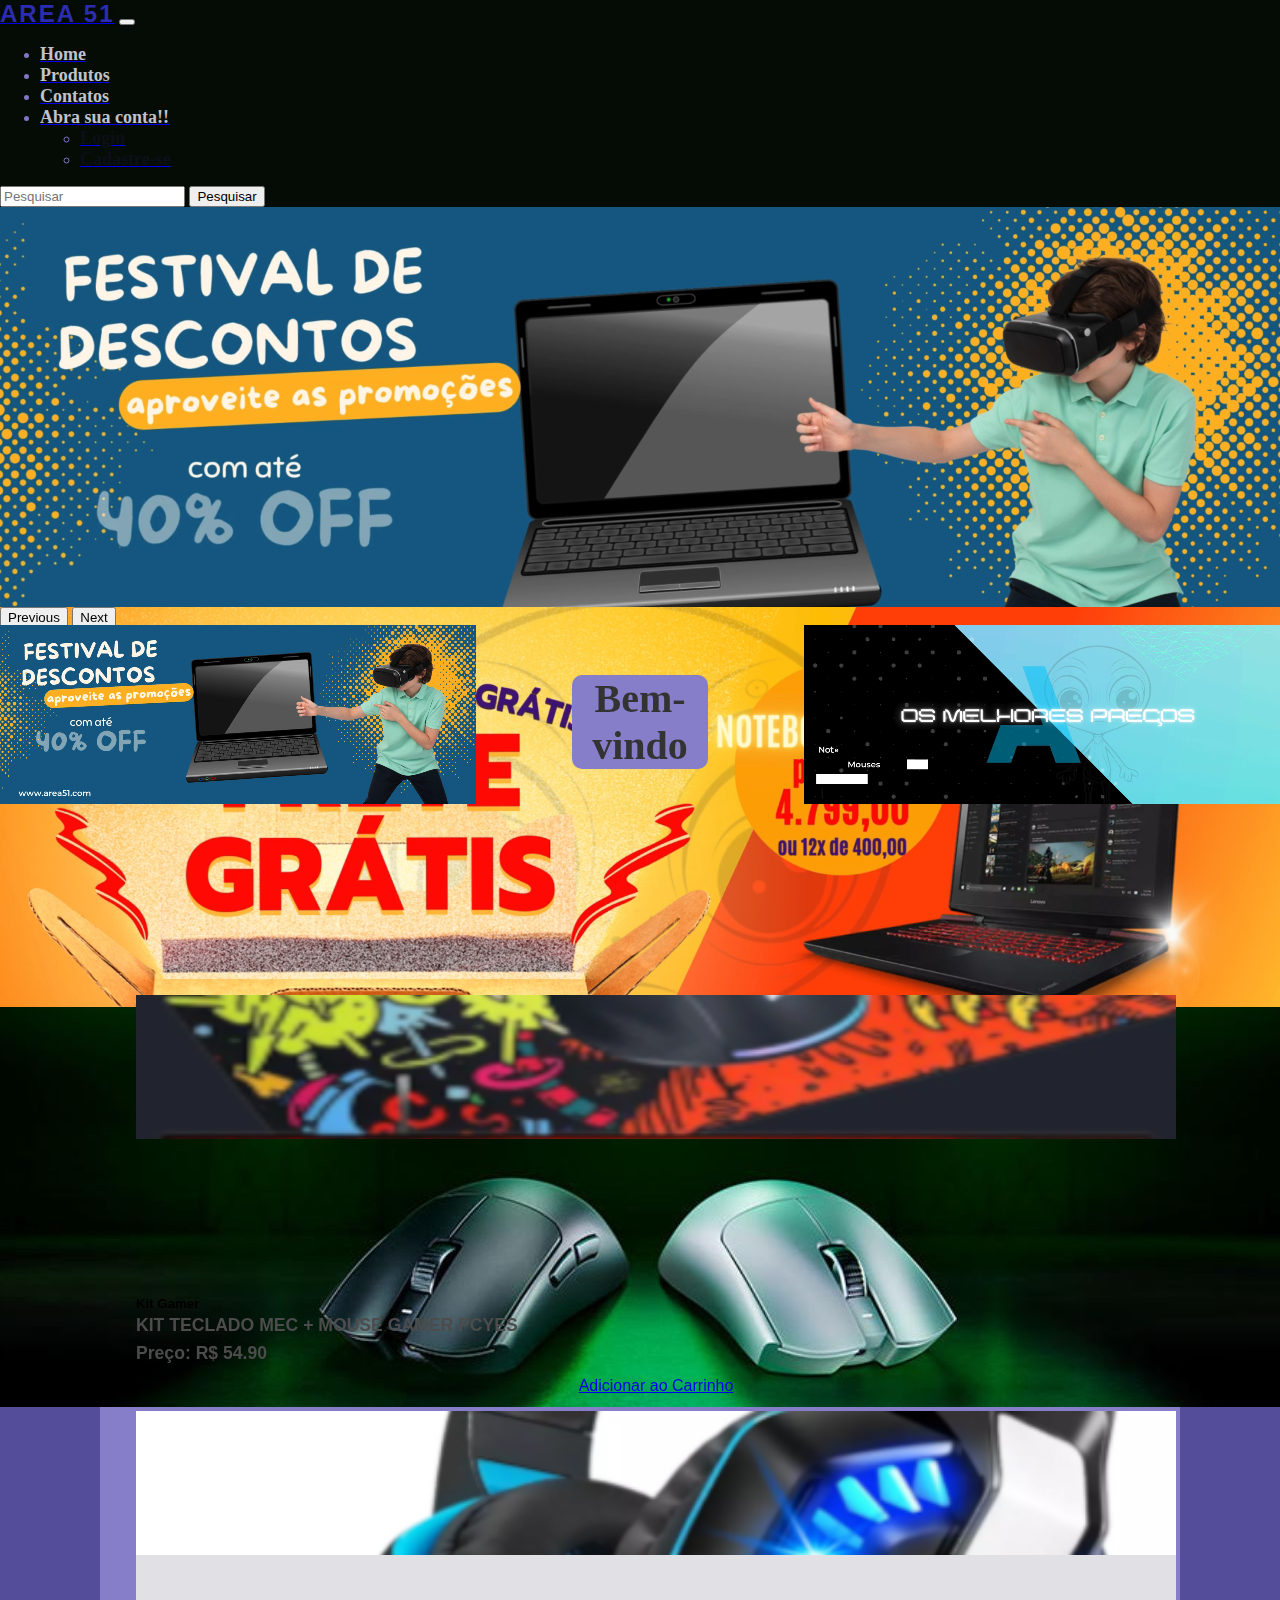
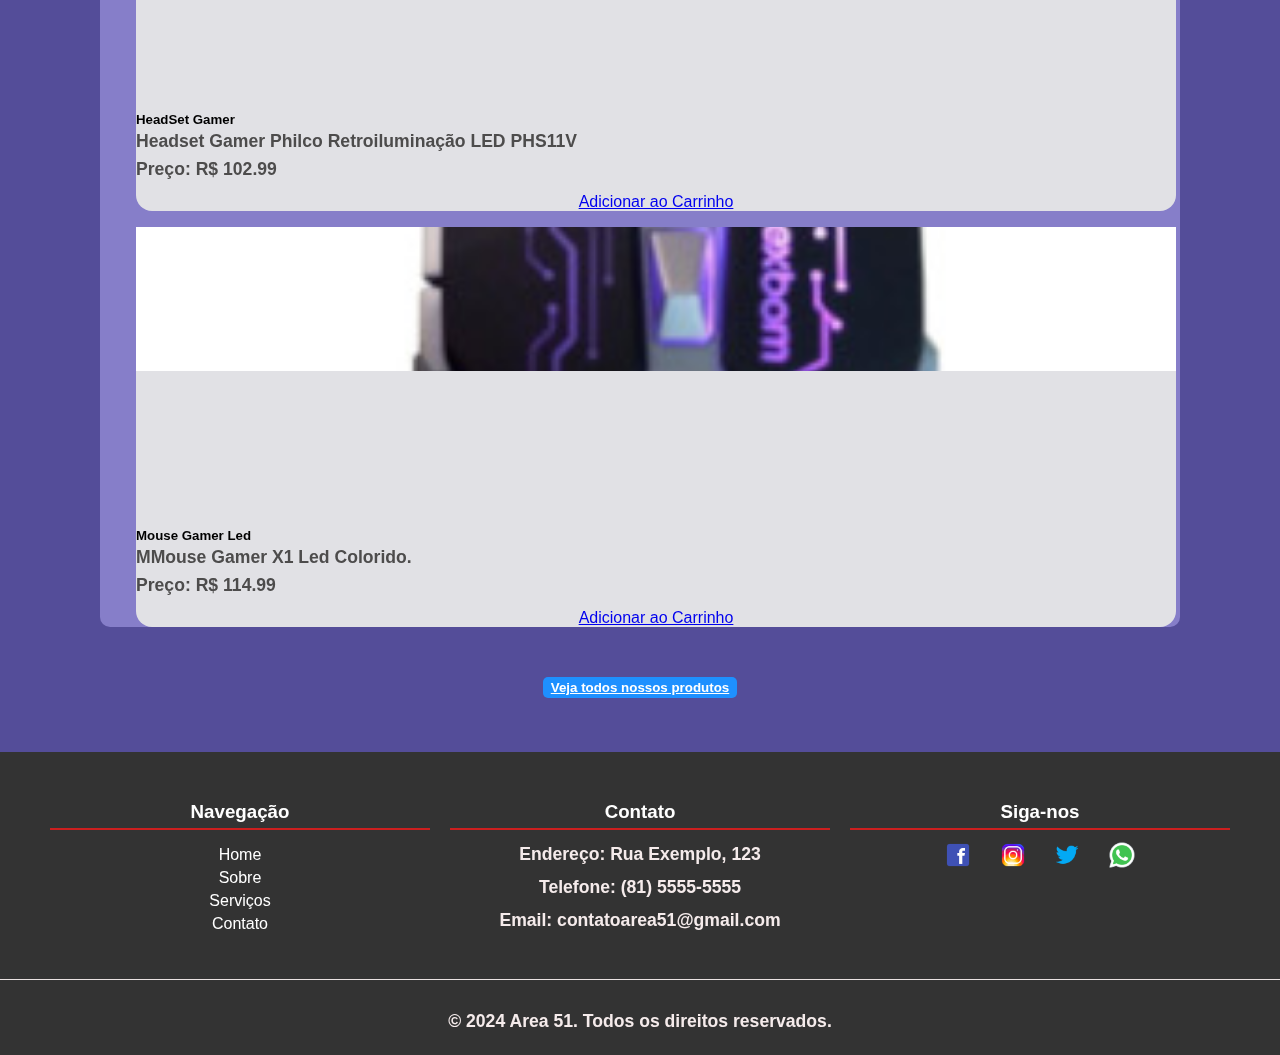
<file: index.html>
<!DOCTYPE html>
<html lang="pt-br">

<head>
  <meta charset="UTF-8">
  <meta name="viewport" content="width=device-width, initial-scale=1.0">
  <link rel="stylesheet" href="https://cdn.jsdelivr.net/npm/bootstrap@4.6.2/dist/css/bootstrap.min.css"
    integrity="sha384-xOolHFLEh07PJGoPkLv1IbcEPTNtaed2xpHsD9ESMhqIYd0nLMwNLD69Npy4HI+N" crossorigin="anonymous">
  <link rel="stylesheet" href="./cssorg/paginicial.css">
  <link rel="icon" href="./img/favET.jpeg" type="image/png">
  <title>Area 51</title>
</head>

<body>
  <div class="mae">
    <section class="secao1-nav">
      <nav class="navbar navbar-expand-lg navbar-light bg-dark custom-bg">
        <div class="container-fluid">
          <a class="navbar-brand" href="index.html"><span class="brand-text">Area 51</span></a>
          <button class="navbar-toggler" type="button" data-toggle="collapse" data-target="#navbarNavDropdown"
            aria-controls="navbarNavDropdown" aria-expanded="false" aria-label="Toggle navigation">
            <span class="navbar-toggler-icon"></span>
          </button>
          <div class="collapse navbar-collapse" id="navbarNavDropdown">
            <ul class="navbar-nav">
              <li class="nav-item">
                <a class="nav-link active" aria-current="page" href="index.html"><span
                    class="brand-text_a">Home</span></a>
              </li>
              <li class="nav-item">
                <a class="nav-link" href="produtos.html"><span class="brand-text_a">Produtos</span></a>
              </li>
              <li class="nav-item">
                <a class="nav-link" href="contato.html"><span class="brand-text_a">Contatos</span></a>
              </li>
              <li class="nav-item dropdown">
                <a class="nav-link dropdown-toggle" href="#" id="navbarDropdown" role="button" data-toggle="dropdown"
                  aria-expanded="false">
                  <span class="brand-text_a">Abra sua conta!!</span>
                </a>
                <ul class="dropdown-menu" aria-labelledby="navbarDropdown">
                  <li><a class="dropdown-item" href="login.html"><span class="brand-text_aa">Login</span></a></li>
                  <li><a class="dropdown-item" href="formulario.html"><span class="brand-text_aa">Cadastre-se</span></a>
                  </li>
                </ul>
              </li>
            </ul>
            <form class="form-inline my-2 my-lg-0">
              <input class="form-control mr-sm-2" type="search" placeholder="Pesquisar" aria-label="Pesquisar">
              <button class="btn btn-outline-success my-2 my-sm-0" type="submit">Pesquisar</button>
            </form>
          </div>
        </div>
      </nav>
    </section>
    <section class="secao2-carrosel">
      <div id="carouselExampleControls" class="carousel slide custom-carousel" data-ride="carousel">
        <div class="carousel-inner">
          <div class="carousel-item active">
            <video class="d-block w-100" autoplay muted loop>
              <source src="./img/40off.mp4" type="video/mp4">
              Seu navegador não suporta a tag de vídeo.
            </video>
          </div>
          <div class="carousel-item">
            <video class="d-block w-100" autoplay muted loop>
              <source src="./img/videofrete.mp4" type="video/mp4">
              Seu navegador não suporta a tag de vídeo.
            </video>
          </div>
          <div class="carousel-item">
            <img src="./img/mouse-razer-viper-v3-pro-anuncio.JPEG" class="d-block w-100" alt="...">
          </div>
        </div>
        <button class="carousel-control-prev" type="button" data-target="#carouselExampleControls" data-slide="prev">
          <span class="carousel-control-prev-icon" aria-hidden="true"></span>
          <span class="sr-only">Previous</span>
        </button>
        <button class="carousel-control-next" type="button" data-target="#carouselExampleControls" data-slide="next">
          <span class="carousel-control-next-icon" aria-hidden="true"></span>
          <span class="sr-only">Next</span>
        </button>
      </div>
    </section>
    <br>
    <div class="mae-do-meio">
      <section class="secaocard">
        <div class="container-fluid banner-container">
          <video class="banner-video"  autoplay muted loop>
            <source src="./img/WhatsApp Video 2024-06-10 at 19.14.48.mp4" type="video/mp4" >
            Seu navegador não suporta a tag de vídeo.
          </video>
        </div>
      </section>
      <section class="secao3-texto">
        <main>
          <div class="container">
            <h1>Bem-vindo</h1>
          </div>
        </main>
      </section>
      <section>
        <div class="container-fluid banner-container">
          <video class="banner-video"  autoplay muted loop>
            <source src="./img/melhores-preços.mp4" type="video/mp4" >
            Seu navegador não suporta a tag de vídeo.
          </video>
        </div>
      </section>
    </div>
  </div>
  <div class="container">
    <div class="row">
      <div class="col-md-4">
        <div class="card">
          <img src="./img/kit.PNG" class="card-img-top product-image" alt="Mouse Gamer XYZ">
          <div class="card-body">
            <h5 class="card-title">Kit Gamer</h5>
            <p class="card-text">KIT TECLADO MEC + MOUSE GAMER PCYES</p>
            <p class="card-text">Preço: R$ <span class="product-price">54.90</span></p>
            <a href="#" class="btn btn-primary add-to-cart">Adicionar ao Carrinho</a>
          </div>
        </div>
      </div>

      <div class="col-md-4">
        <div class="card">
          <img src="./img/phoneneon.PNG" class="card-img-top" alt="Headset Gamer Philco">
          <div class="card-body">
            <h5 class="card-title">HeadSet Gamer</h5>
            <p class="card-text">Headset Gamer Philco Retroiluminação LED PHS11V</p>
            <p class="card-text">Preço: R$ <span class="product-price">102.99</span></p>
            <a href="#" class="btn btn-primary add-to-cart">Adicionar ao Carrinho</a>
          </div>
        </div>
      </div>

      <div class="col-md-4">
        <div class="card">
          <img src="./img/MouseExbom.JPEG" class="card-img-top" alt="Mouse Gamer 6 Botoes">
          <div class="card-body">
            <h5 class="card-title">Mouse Gamer Led</h5>
            <p class="card-text">MMouse Gamer X1 Led Colorido.</p>
            <p class="card-text">Preço: R$ <span class="product-price">114.99</span></p>
            <a href="#" class="btn btn-primary add-to-cart">Adicionar ao Carrinho</a>
          </div>
        </div>
      </div>
    </div>
  </div>
  <div class="button-container">
    <button class="produtos__botao"><a href="produtos.html" class="btnprod">Veja todos nossos produtos</a></button>
  </div>
  <br><br><br>
  <footer class="footer">
    <div class="footer-container">
      <div class="footer-nav">
        <h3>Navegação</h3>
        <ul>
          <li><a href="index.html">Home</a></li>
          <li><a href="#">Sobre</a></li>
          <li><a href="produtos.html">Serviços</a></li>
          <li><a href="contatos.html">Contato</a></li>
        </ul>
      </div>
      <div class="footer-contact">
        <h3>Contato</h3>
        <p class="cor">Endereço: Rua Exemplo, 123</p>
        <p class="cor">Telefone: (81) 5555-5555</p>
        <p class="cor">Email: contatoarea51@gmail.com</p>
      </div>
      <div class="footer-social">
        <h3>Siga-nos</h3>
        <a href="https://www.facebook.com" target="_blank"><img src="./img/icons8-facebook-48.png" alt="Facebook"></a>
        <a href="https://www.instagram.com" target="_blank"><img src="./img/Instagram.PNG" alt="Instagram"></a>
        <a href="https://www.twitter.com" target="_blank"><img src="./img/Twitter.PNG" alt="Twitter"></a>
        <a href="https://web.whatsapp.com/" target="_blank"><img src="./img/icons8-whatsapp-48.png" alt="WhatsApp"></a>
      </div>
    </div>
    <div class="footer-bottom">
      <p class="cor">&copy; 2024 Area 51. Todos os direitos reservados.</p>
    </div>
  </footer>
  </div>
  <script src="https://cdn.jsdelivr.net/npm/jquery@3.5.1/dist/jquery.slim.min.js"
    integrity="sha384-DfXdz2htPH0lsSSs5nCTpuj/zy4C+OGpamoFVy38MVBnE+IbbVYUew+OrCXaRkfj"
    crossorigin="anonymous"></script>
  <script src="https://cdn.jsdelivr.net/npm/bootstrap@4.6.2/dist/js/bootstrap.bundle.min.js"
    integrity="sha384-Fy6S3B9q64WdZWQUiU+q4/2Lc9npb8tCaSX9FK7E8HnRr0Jz8D6OP9dO5Vg3Q9ct"
    crossorigin="anonymous"></script>
</body>

</html>
</file>
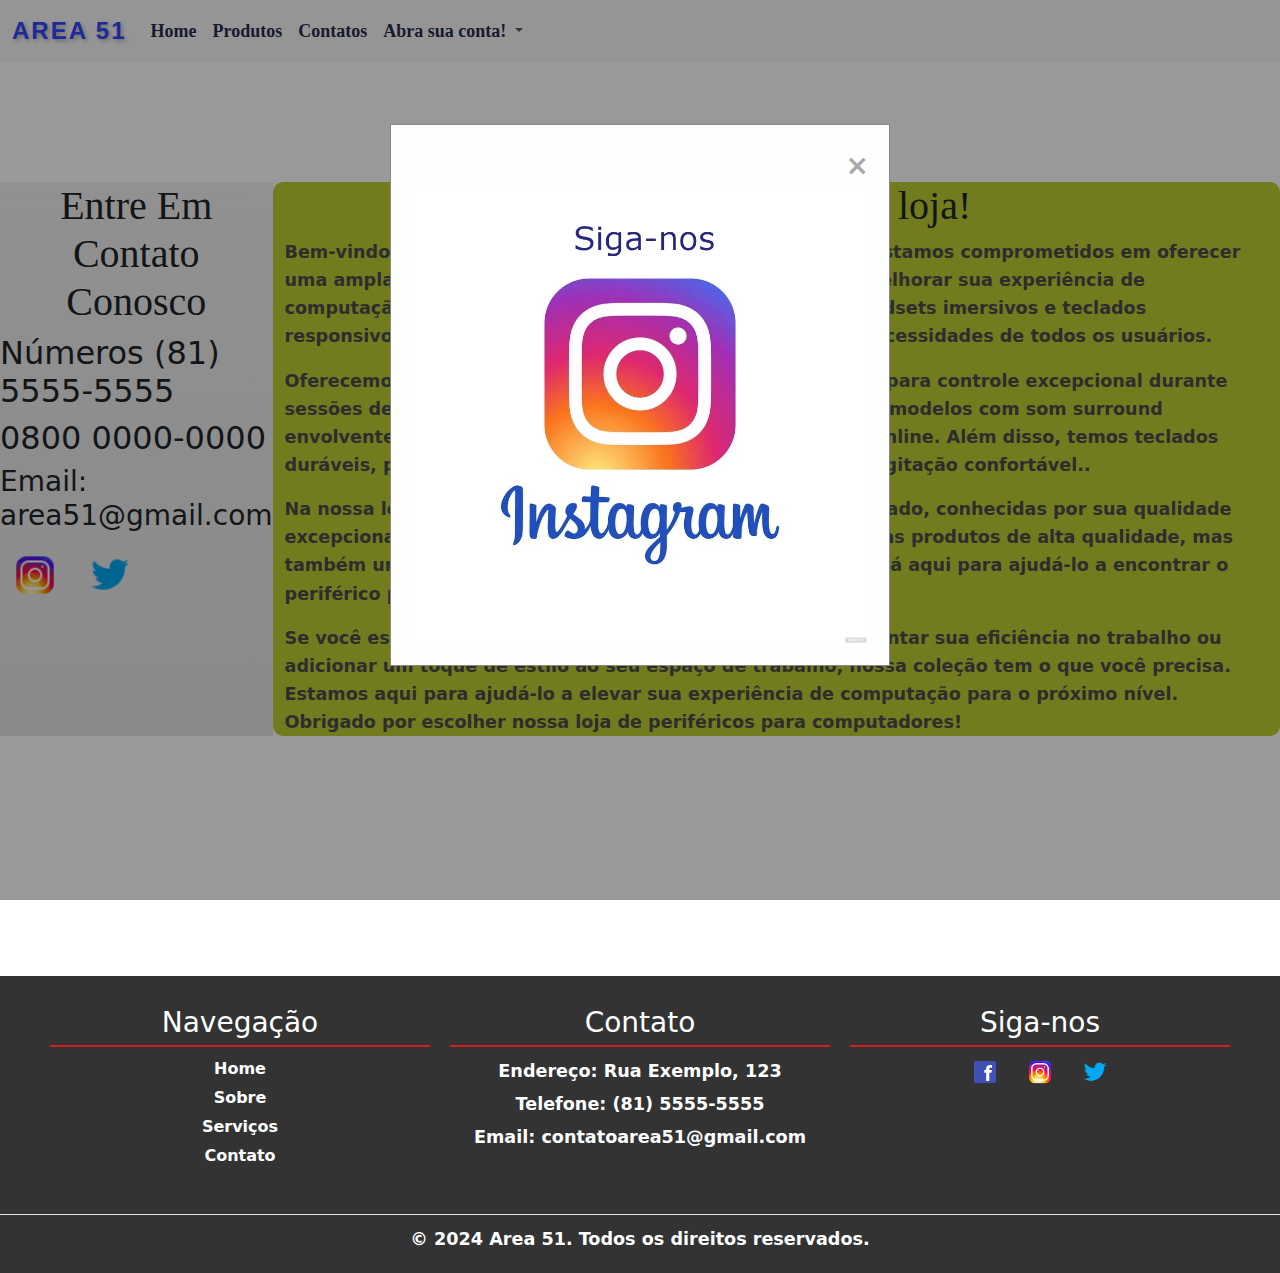
<file: contato.html>
<!DOCTYPE html>
<html lang="pt-br">

<head>
  <meta charset="UTF-8">
  <meta name="viewport" content="width=device-width, initial-scale=1.0">
  <link rel="stylesheet" href="./cssorg/contato.css">
  <link rel="icon" href="./img/icons8-extra-terrestre-papercut-32.ico.png" type="image/png">
  <link href="https://cdn.jsdelivr.net/npm/bootstrap@5.3.3/dist/css/bootstrap.min.css" rel="stylesheet"
    integrity="sha384-QWTKZyjpPEjISv5WaRU9OFeRpok6YctnYmDr5pNlyT2bRjXh0JMhjY6hW+ALEwIH" crossorigin="anonymous">
  <link rel="shortcut icon" href="./img/html5.ico" type="image/x-icon">
  <title>Área 51</title>
</head>

<body>
  <nav class="navbar navbar-expand-lg bg-body-tertiary">
    <div class="container-fluid">
      <a class="navbar-brand" href="index.html"><span class="brand-text">Area 51</span></a>
      <button class="navbar-toggler" type="button" data-bs-toggle="collapse" data-bs-target="#navbarNavDropdown"
        aria-controls="navbarNavDropdown" aria-expanded="false" aria-label="Toggle navigation">
        <span class="navbar-toggler-icon"></span>
      </button>
      <div class="collapse navbar-collapse" id="navbarNavDropdown">
        <ul class="navbar-nav">
          <li class="nav-item">
            <a class="nav-link active" aria-current="page" href="index.html"><span class="brand-text_a">Home</span></a>
          </li>
          <li class="nav-item">
            <a class="nav-link" href="produtos.html"><span class="brand-text_a">Produtos</span></a>
          </li>
          <li class="nav-item">
            <a class="nav-link" href="contatos.html"><span class="brand-text_a">Contatos</span></a>
          </li>
          <li class="nav-item dropdown">
            <a class="nav-link dropdown-toggle" href="#" role="button" data-bs-toggle="dropdown" aria-expanded="false">
              <span class="brand-text_a">Abra sua conta!</span>
            </a>
            <ul class="dropdown-menu">
              <li><a class="dropdown-item" href="login.html"><span class="brand-text_a">Login</span></a></li>
              <li><a class="dropdown-item" href="formulario.html"><span class="brand-text_a">Cadastre-se</span></a></li>
              <li><a class="dropdown-item" href="formulario.html"></a></li>
            </ul>
          </li>
        </ul>
      </div>
    </div>
  </nav>
  <div id="popup" class="popup">
    <div class="popup-content">
      <span class="close">&times;</span>
      <img id="popup-image" src="./img/popinsta.PNG" alt="Siga-nos Instagram" style="width:100%;cursor:pointer;">
    </div>
  </div>
  <br><br><br><br><br>
  <nav class=" container-mae">
      <!-- Conteúdo principal da página -->
      <section class="secao1">
        <div class="col-12">
          <h1>Entre Em Contato Conosco</h1>
        </div>
        <div class="col-12">
          <h2>Números (81) 5555-5555</h2>
        </div>
        <div class="col-12">
          <h2>0800 0000-0000</h2>
        </div>
        <div class="col-12">
          <h3>Email: area51@gmail.com</h3>
        </div>
        <div class="col-12 icones-sociais">
          <a href="https://www.instagram.com" class="icone-instagram"><img src="./img/Instagram.PNG"
              alt="Instagram"></a>
          <a href="https://www.twitter.com" class="icone-twitter"><img src="./img/Twitter.PNG" alt="Twitter"></a>
        </div>
      </section>
      <section class="secao3-texto">
        <div class="container">
          <h1>Bem-vindo à nossa loja!</h1>
          <p>Bem-vindo à nossa loja de periféricos para computadores! Estamos comprometidos em oferecer
            uma ampla
            variedade de produtos de alta qualidade para melhorar sua experiência de computação. Nossa
            seleção inclui
            mouses ergonômicos, headsets imersivos e teclados responsivos, cuidadosamente escolhidos para
            atender às
            necessidades de todos os usuários.</p>
          <p>Oferecemos produtos de precisão, como mouses projetados para controle excepcional durante
            sessões de
            jogos
            intensas. Nossa coleção de headsets inclui modelos com som surround envolvente, perfeitos para
            comunicação
            clara em batalhas online. Além disso, temos teclados duráveis, projetados para resistir ao uso
            diário e
            oferecer digitação confortável..</p>
          <p>Na nossa loja, você encontrará as principais marcas do mercado, conhecidas por sua qualidade
            excepcional.
            Estamos comprometidos em fornecer não apenas produtos de alta qualidade, mas também um serviço
            excepcional
            ao cliente. Nossa equipe está aqui para ajudá-lo a encontrar o periférico perfeito para suas
            necessidades.
          </p>
          <p>Se você está procurando melhorar seu setup de jogos, aumentar sua eficiência no trabalho ou
            adicionar um
            toque de estilo ao seu espaço de trabalho, nossa coleção tem o que você precisa. Estamos aqui
            para
            ajudá-lo
            a elevar sua experiência de computação para o próximo nível. Obrigado por escolher nossa loja
            de
            periféricos
            para computadores!</p>
        </div>
      </section>
  </nav>
  <br><br><br><br><br><br><br><br><br><br>
  <footer class="footer">
    <div class="footer-container">
      <div class="footer-nav">
        <h3>Navegação</h3>
        <ul>
          <li><a href="index.html" class="footer__a">Home</a></li>
          <li><a href="contato.html" class="footer__a">Sobre</a></li>
          <li><a href="produtos.html" class="footer__a">Serviços</a></li>
          <li><a href="contato.html" class="footer__a">Contato</a></li>
        </ul>
      </div>
      <div class="footer-contact">
        <h3>Contato</h3>
        <p class="cor">Endereço: Rua Exemplo, 123</p>
        <p class="cor">Telefone: (81) 5555-5555</p>
        <p class="cor">Email: contatoarea51@gmail.com</p>
      </div>
      <div class="footer-social">
        <h3>Siga-nos</h3>
        <a href="https://www.facebook.com" target="_blank"><img src="./img/icons8-facebook-48.png" alt="Facebook"></a>
        <a href="https://www.instagram.com" target="_blank"><img src="./img/Instagram.PNG" alt="Instagram"></a>
        <a href="https://www.twitter.com" target="_blank"><img src="./img/Twitter.PNG" alt="Twitter"></a>
      </div>
    </div>
    <div class="footer-bottom">
      <p class="cor">&copy; 2024 Area 51. Todos os direitos reservados.</p>
    </div>
  </footer>
  <script src="https://cdn.jsdelivr.net/npm/bootstrap@5.3.3/dist/js/bootstrap.bundle.min.js"
    integrity="sha384-YvpcrYf0tY3lHB60NNkmXc5s9fDVZLESaAA55NDzOxhy9GkcIdslK1eN7N6jIeHz"
    crossorigin="anonymous"></script>
  <script src="https://code.jquery.com/jquery-3.5.1.slim.min.js"></script>
  <script src="https://cdn.jsdelivr.net/npm/@popperjs/core@2.9.3/dist/umd/popper.min.js"></script>
  <script src="https://stackpath.bootstrapcdn.com/bootstrap/4.5.2/js/bootstrap.min.js"></script>
  <script src="https://code.jquery.com/jquery-3.5.1.min.js"></script>
  <script src="./javascript/pop.js"></script>
</body>

</html>
</file>
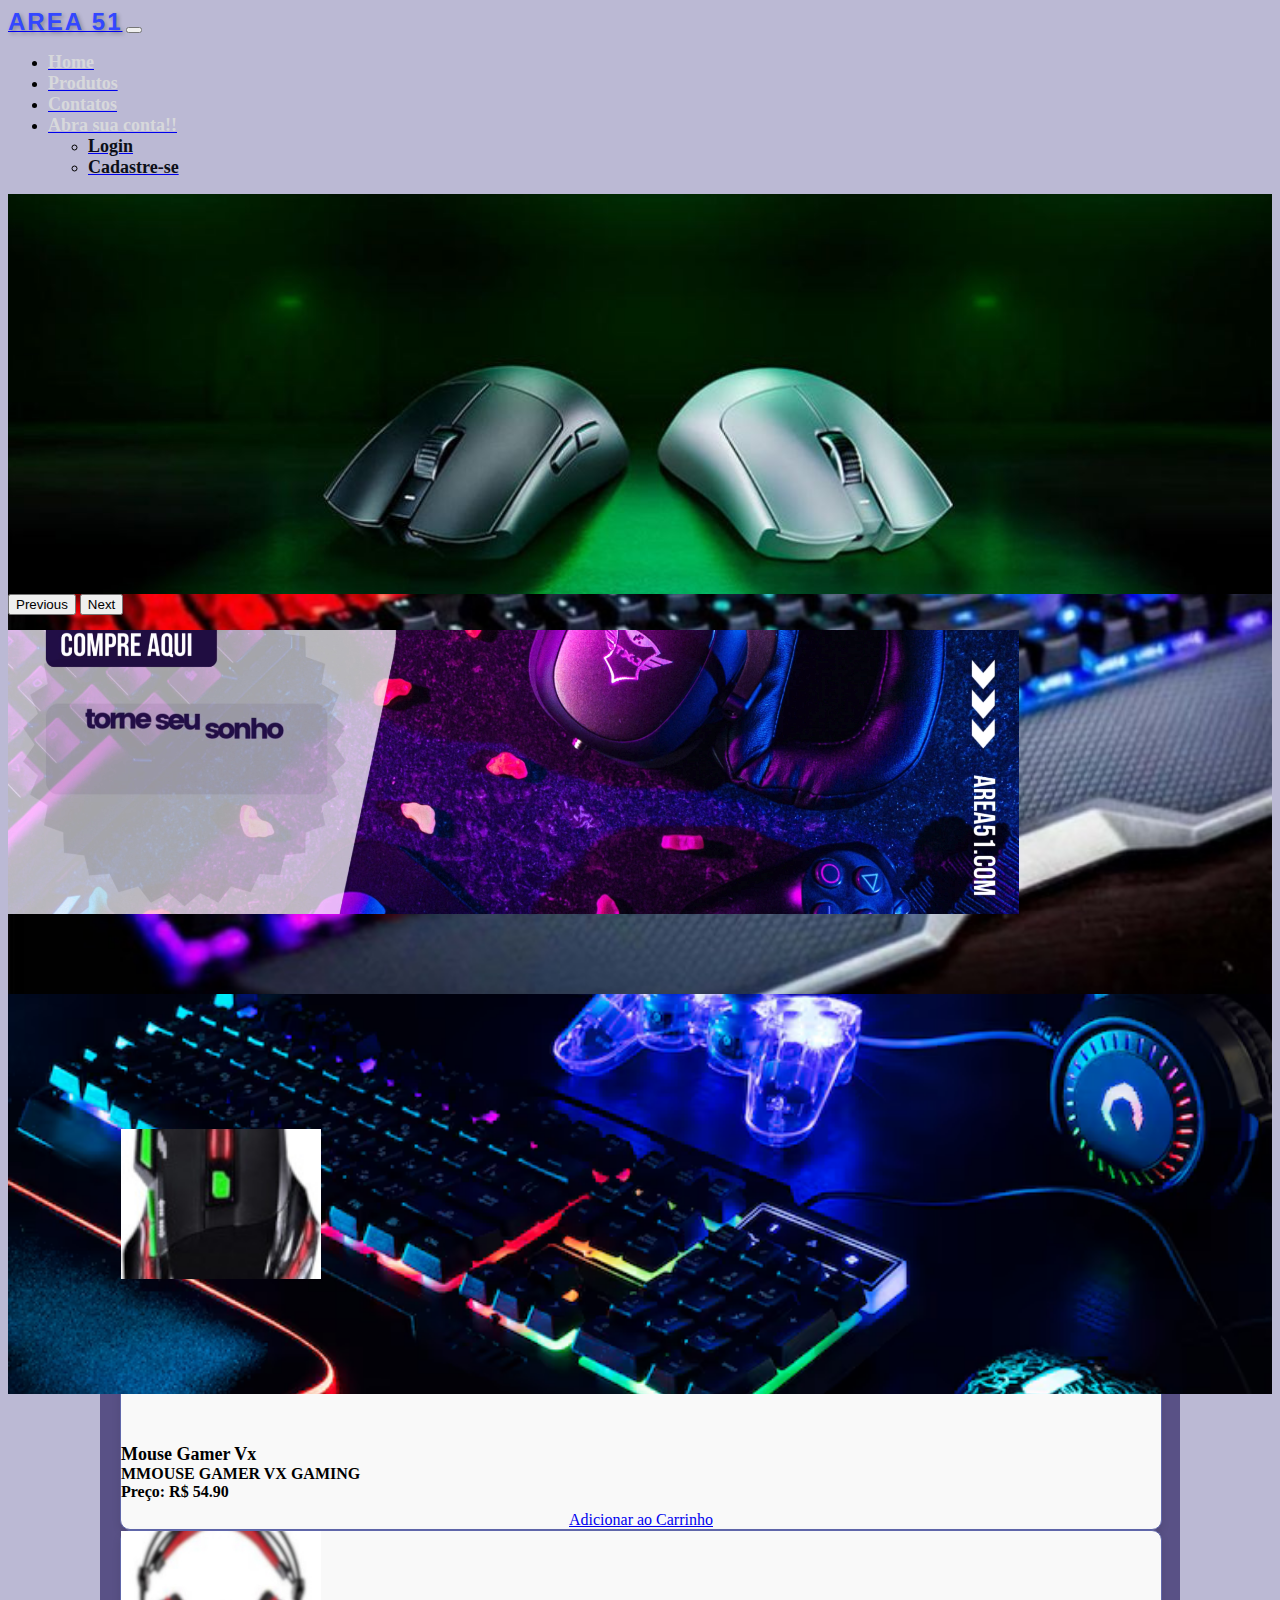
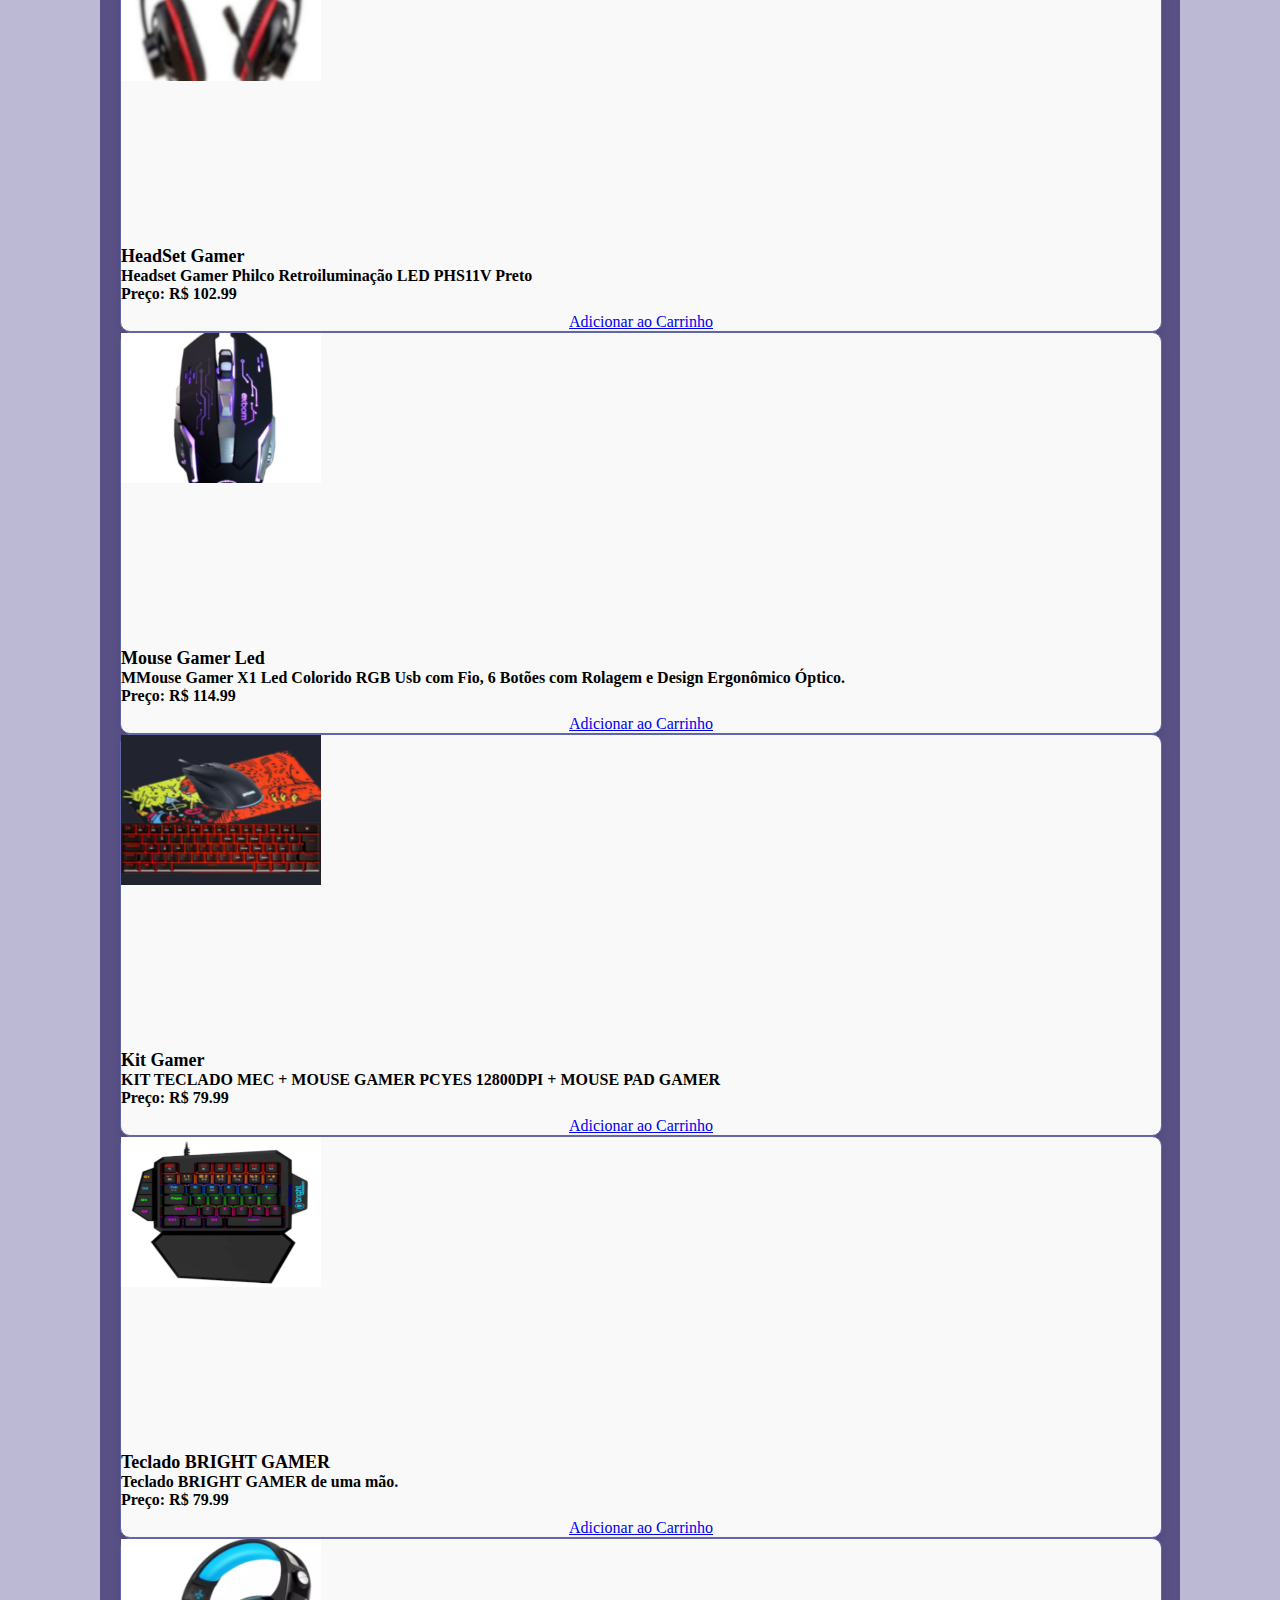
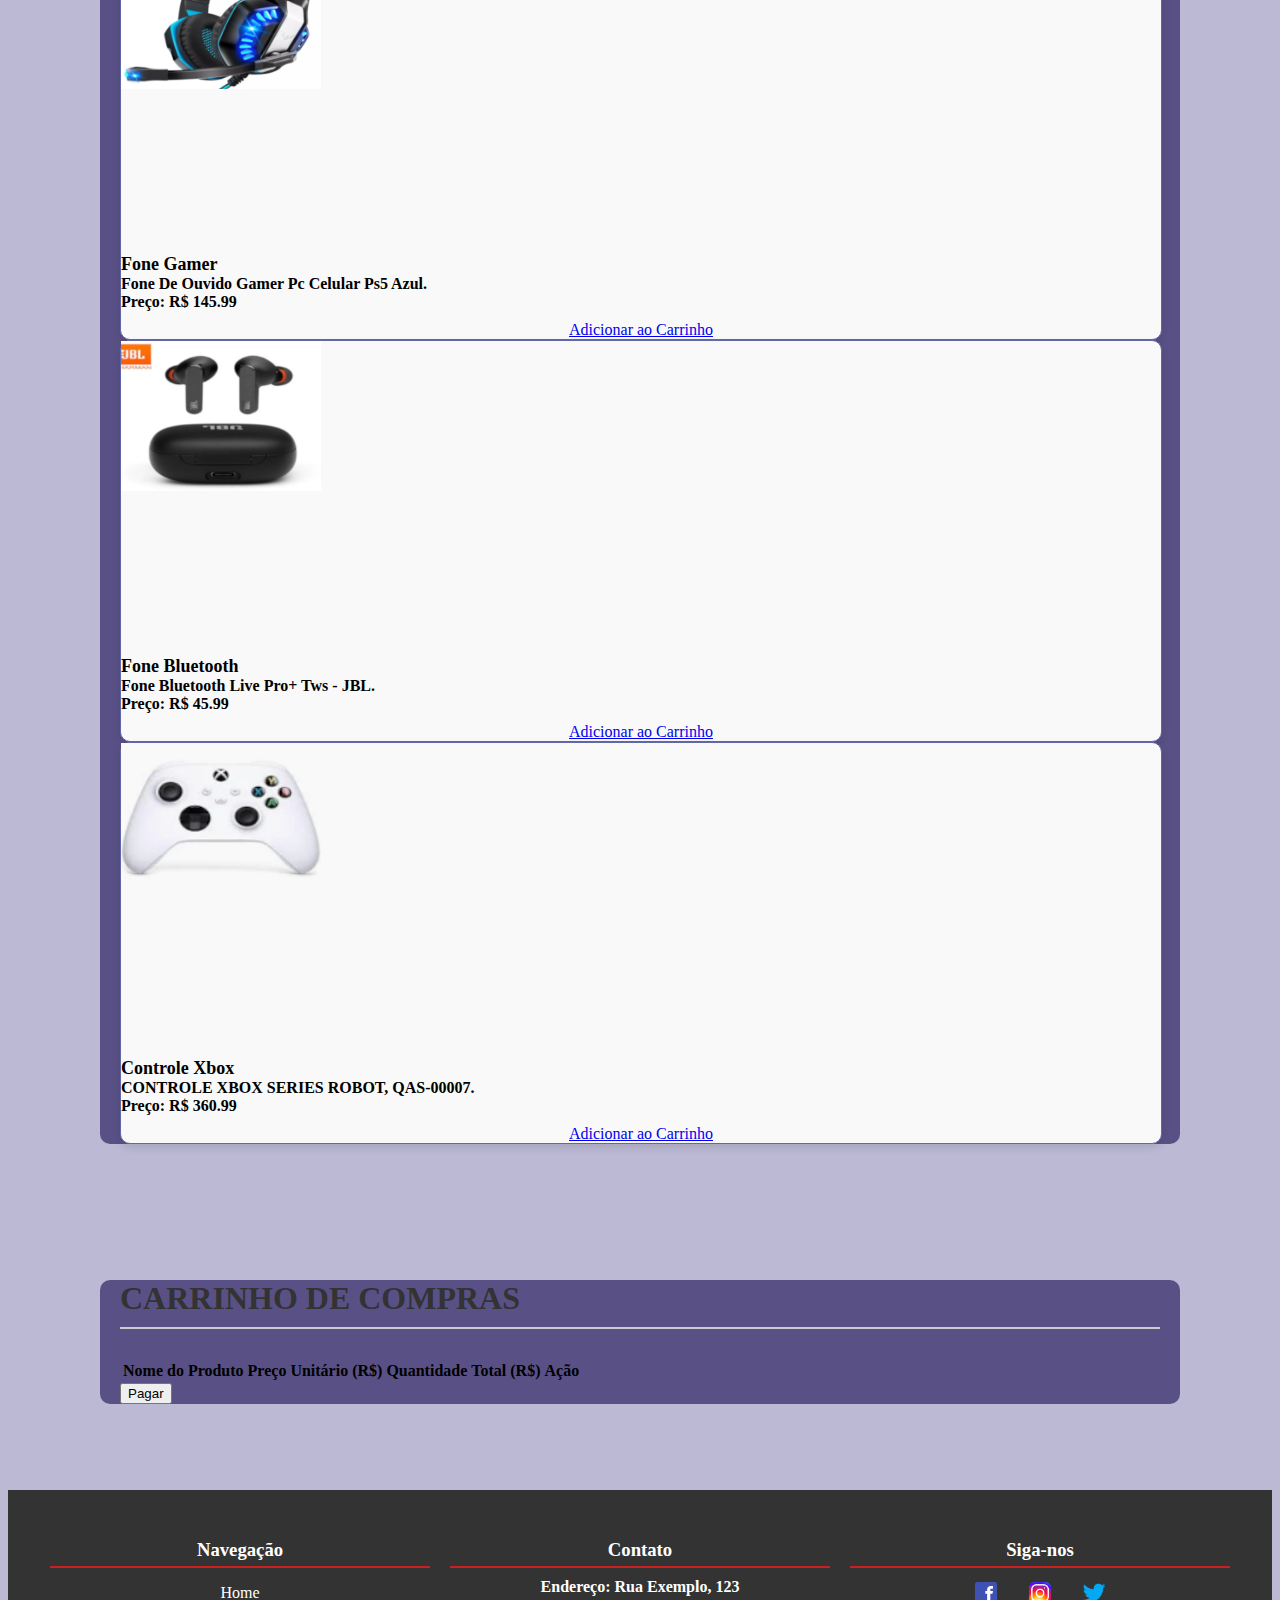
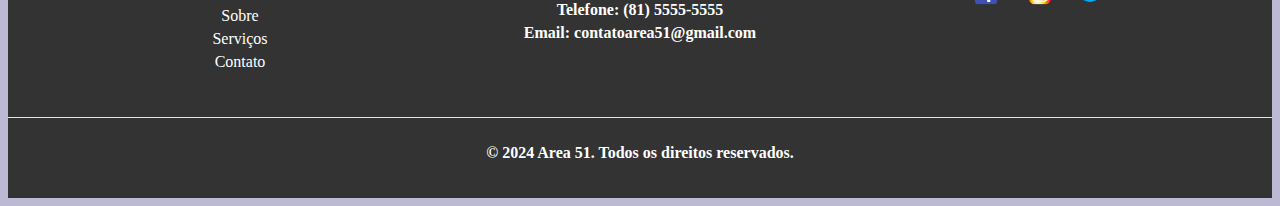
<file: produtos.html>
<!doctype html>
<html lang="pt-br">

<head>
    <meta charset="utf-8">
    <meta name="viewport" content="width=device-width, initial-scale=1">
    <title>Area 51</title>
    <link rel="stylesheet" href="https://cdn.jsdelivr.net/npm/bootstrap@4.6.2/dist/css/bootstrap.min.css" integrity="sha384-xOolHFLEh07PJGoPkLv1IbcEPTNtaed2xpHsD9ESMhqIYd0nLMwNLD69Npy4HI+N" crossorigin="anonymous">
    <link rel="stylesheet" href="./cssorg/styleprodutos.css">
    <link rel="shortcut icon" href="./img/icons8-extra-terrestre-papercut-32.ico.png" type="image/x-icon">
</head>

<body>
    <nav class="navbar navbar-expand-lg navbar-light bg-dark">
        <div class="container-fluid">
          <a class="navbar-brand" href="index.html"><span class="brand-text">Area 51</span></a>
          <button class="navbar-toggler" type="button" data-toggle="collapse" data-target="#navbarNavDropdown" aria-controls="navbarNavDropdown" aria-expanded="false" aria-label="Toggle navigation">
            <span class="navbar-toggler-icon"></span>
          </button>
          <div class="collapse navbar-collapse" id="navbarNavDropdown">
            <ul class="navbar-nav">
              <li class="nav-item">
                <a class="nav-link active" aria-current="page" href="index.html"><span class="brand-text_a">Home</span></a>
              </li>
              <li class="nav-item">
                <a class="nav-link" href="produtos.html"><span class="brand-text_a">Produtos</span></a>
              </li>
              <li class="nav-item">
                <a class="nav-link" href="contato.html"><span class="brand-text_a">Contatos</span></a>
              </li>
              <li class="nav-item dropdown">
                <a class="nav-link dropdown-toggle" href="#" id="navbarDropdown" role="button" data-toggle="dropdown" aria-expanded="false">
                  <span class="brand-text_a">Abra sua conta!!</span>
                </a>
                <ul class="dropdown-menu" aria-labelledby="navbarDropdown">
                  <li><a class="dropdown-item" href="login.html"><span class="brand-text_aa">Login</span></a></li>
                  <li><a class="dropdown-item" href="formulario.html"><span class="brand-text_aa">Cadastre-se</span></a></li>
                </ul>
              </li>
            </ul>
          </div>
        </div>
      </nav>
      <main>
          <div id="carouselExampleControls" class="carousel slide custom-carousel" data-ride="carousel">
              <div class="carousel-inner">
                <div class="carousel-item active">
                  <img src="./img/mouse-razer-viper-v3-pro-anuncio.JPEG" class="d-block w-100" alt="...">
                </div>
                <div class="carousel-item">
                  <img src="./img/tecgamer.JPEG" class="d-block w-100" alt="...">
                </div>
                <div class="carousel-item">
                  <img src="./img/Teccarro.PNG" class="d-block w-100" alt="...">
                </div>
              </div>
             <button class="carousel-control-prev" type="button" data-target="#carouselExampleControls" data-slide="prev">
                <span class="carousel-control-prev-icon" aria-hidden="true"></span>
                <span class="sr-only">Previous</span>
              </button>
              <button class="carousel-control-next" type="button" data-target="#carouselExampleControls" data-slide="next">
                <span class="carousel-control-next-icon" aria-hidden="true"></span>
                <span class="sr-only">Next</span>
              </button>
            </div>
      </main>
    <br><br>
    <div class="container-banner" >
        <section class="secaocard">
            <div class="container-fluid banner-container">
              <video class="banner-video"  autoplay muted loop>
                <source src="./img/banner-rosa.mp4" type="video/mp4" >
                Seu navegador não suporta a tag de vídeo.
              </video>
            </div>
          </section>
    </div>
    <div class="container">
        <div class="row">
            <div class="col-md-3">
                <div class="card">
                    <img src="./img/MouseGMvx.JPEG" class="card-img-top product-image" alt="Mouse Gamer XYZ">
                    <div class="card-body">
                        <h5 class="card-title">Mouse Gamer Vx</h5>
                        <p class="card-text">MMOUSE GAMER VX GAMING </p>
                        <p class="card-text">Preço: R$ <span class="product-price">54.90</span></p>
                        <a href="#" class="btn btn-primary add-to-cart">Adicionar ao Carrinho</a>
                    </div>
                </div>
            </div>
            <div class="col-md-3">
                <div class="card">
                    <img src="./img/headset.JPEG" class="card-img-top" alt="Headset Gamer Philco">
                    <div class="card-body">
                        <h5 class="card-title">HeadSet Gamer</h5>
                        <p class="card-text">Headset Gamer Philco Retroiluminação LED PHS11V Preto</p>
                        <p class="card-text">Preço: R$ <span class="product-price">102.99</span></p>
                        <a href="#" class="btn btn-primary add-to-cart">Adicionar ao Carrinho</a>
                    </div>
                </div>
            </div>
            <!-- Adicione os outros produtos aqui de maneira semelhante -->
            <div class="col-md-3">
                <div class="card">
                    <img src="./img/MouseExbom.JPEG" class="card-img-top" alt="Mouse Gamer 6 Botoes">
                    <div class="card-body">
                        <h5 class="card-title">Mouse Gamer Led</h5>
                        <p class="card-text">MMouse Gamer X1 Led Colorido RGB Usb com Fio, 6 Botões com Rolagem e Design Ergonômico Óptico.</p>
                        <p class="card-text">Preço: R$ <span class="product-price">114.99</span></p>
                        <a href="#" class="btn btn-primary add-to-cart">Adicionar ao Carrinho</a>
                    </div>
                </div>
            </div>
            <!-- Adicione os outros produtos aqui de maneira semelhante -->
            <div class="col-md-3">
                <div class="card">
                    <img src="./img/kit.PNG" class="card-img-top" alt="Mouse Gamer ABC">
                    <div class="card-body">
                        <h5 class="card-title">Kit Gamer</h5>
                        <p class="card-text">KIT TECLADO MEC + MOUSE GAMER PCYES 12800DPI + MOUSE PAD GAMER</p>
                        <p class="card-text">Preço: R$ <span class="product-price">79.99</span></p>
                        <a href="#" class="btn btn-primary add-to-cart">Adicionar ao Carrinho</a>
                    </div>
                </div>
            </div>
            <!-- Adicione os outros produtos aqui de maneira semelhante -->
            <div class="col-md-3">
                <div class="card">
                    <img src="./img/tecumamao.PNG" class="card-img-top" alt="Mouse Gamer ABC">
                    <div class="card-body">
                        <h5 class="card-title">Teclado BRIGHT GAMER</h5>
                        <p class="card-text">Teclado BRIGHT GAMER de uma mão.</p>
                        <p class="card-text">Preço: R$ <span class="product-price">79.99</span></p>
                        <a href="#" class="btn btn-primary add-to-cart">Adicionar ao Carrinho</a>
                    </div>
                </div>
            </div>
            <!-- Adicione os outros produtos aqui de maneira semelhante -->
            <div class="col-md-3">
                <div class="card">
                    <img src="./img/phoneneon.PNG" class="card-img-top" alt="Mouse Gamer ABC">
                    <div class="card-body">
                        <h5 class="card-title">Fone Gamer</h5>
                        <p class="card-text">Fone De Ouvido Gamer Pc Celular Ps5 Azul.</p>
                        <p class="card-text">Preço: R$ <span class="product-price">145.99</span></p>
                        <a href="#" class="btn btn-primary add-to-cart">Adicionar ao Carrinho</a>
                    </div>
                </div>
            </div>
            <!-- Adicione os outros produtos aqui de maneira semelhante -->
            <div class="col-md-3">
                <div class="card">
                    <img src="./img/phonebluet.PNG" class="card-img-top" alt="Mouse Gamer ABC">
                    <div class="card-body">
                        <h5 class="card-title">Fone Bluetooth</h5>
                        <p class="card-text">Fone Bluetooth Live Pro+ Tws - JBL.</p>
                        <p class="card-text">Preço: R$ <span class="product-price">45.99</span></p>
                        <a href="#" class="btn btn-primary add-to-cart">Adicionar ao Carrinho</a>
                    </div>
                </div>
            </div>
            <!-- Adicione os outros produtos aqui de maneira semelhante -->
            <div class="col-md-3">
                <div class="card">
                    <img src="./img/controleexbox.PNG" class="card-img-top" alt="Mouse Gamer ABC">
                    <div class="card-body">
                        <h5 class="card-title">Controle Xbox</h5>
                        <p class="card-text">CONTROLE XBOX SERIES ROBOT, QAS-00007.</p>
                        <p class="card-text">Preço: R$ <span class="product-price">360.99</span></p>
                        <a href="#" class="btn btn-primary add-to-cart">Adicionar ao Carrinho</a>
                    </div>
                </div>
            </div>
        </div>
    </div>

    <br><br>
    <div class="container">
        <h2 class="text-center">Carrinho de Compras</h2>
        <table class="table" id="cartTable">
            <thead>
                <tr>
                    <th>Nome do Produto</th>
                    <th>Preço Unitário (R$)</th>
                    <th>Quantidade</th>
                    <th>Total (R$)</th>
                    <th>Ação</th>
                </tr>
            </thead>
            <tbody>
                <!-- Itens do carrinho serão adicionados aqui -->
            </tbody>
        </table>
        <div class="text-end">
            <button class="btn btn-success" id="checkoutButton">Pagar</button>
        </div>
    </div>

    <br><br>

    <footer class="footer">
        <div class="footer-container">
          <div class="footer-nav">
            <h3>Navegação</h3>
            <ul>
              <li><a href="index.html">Home</a></li>
              <li><a href="">Sobre</a></li>
              <li><a href="produtos.html">Serviços</a></li>
              <li><a href="contatos.html">Contato</a></li>
            </ul>
          </div>
          <div class="footer-contact">
            <h3>Contato</h3>
            <p class="cor">Endereço: Rua Exemplo, 123</p>
            <p class="cor">Telefone: (81) 5555-5555</p>
            <p class="cor">Email: contatoarea51@gmail.com</p>
          </div>
          <div class="footer-social">
            <h3>Siga-nos</h3>
            <a href="https://www.facebook.com" target="_blank"><img src="./img/icons8-facebook-48.png" alt="Facebook"></a>
            <a href="https://www.instagram.com" target="_blank"><img src="./img/Instagram.PNG" alt="Instagram"></a>
            <a href="https://www.twitter.com" target="_blank"><img src="./img/Twitter.PNG" alt="Twitter"></a>
          </div>
        </div>
        <div class="footer-bottom">
          <p class="cor">&copy; 2024 Area 51. Todos os direitos reservados.</p>
        </div>
      </footer>      

    <script src="https://cdn.jsdelivr.net/npm/jquery@3.5.1/dist/jquery.slim.min.js" integrity="sha384-DfXdz2htPH0lsSSs5nCTpuj/zy4C+OGpamoFVy38MVBnE+IbbVYUew+OrCXaRkfj" crossorigin="anonymous"></script>
      <script src="https://cdn.jsdelivr.net/npm/bootstrap@4.6.2/dist/js/bootstrap.bundle.min.js" integrity="sha384-Fy6S3B9q64WdZWQUiU+q4/2Lc9npb8tCaSX9FK7E8HnRr0Jz8D6OP9dO5Vg3Q9ct" crossorigin="anonymous"></script>
    <script src="./javascript/pagamento.js" ></script>
</body>

</html>
</file>
<file: cssorg/paginicial.css>
.mae-do-meio{
    display: flex;
    gap: 6rem;
    justify-content: center;
    /*flex-wrap: wrap; /* Permite que os itens se organizem em várias linhas, se necessário 
    padding: 1rem;*/
  }
  
  .logo {
    width: 20rem; /* Ajuste a largura conforme necessário */
    height: auto; /* Mantém a proporção da imagem */
    display: block;
    margin: 0 auto; /* Centraliza a imagem horizontalmente */
  }
  
  
  .custom-bg {
    background-color: #050c05; /* Cor de fundo desejada */
    color: #8276c1;
  }
  
  /* Estilo para os cards */
  .card {
    width: 18rem;
    margin: 1rem; /* Adiciona espaçamento ao redor dos cards */
  }
  
  /* Para telas menores que 768px */
  @media (max-width: 768px) {
    .mae-do-meio {
      flex-direction: column;
      align-items: center; /* Centraliza os itens em uma coluna */
    }
  
    .card {
      width: 100%; /* Faz os cards ocuparem toda a largura disponível */
      max-width: 20rem; /* Define uma largura máxima */
    }
  }
  
  /* Para telas menores que 480px */
  @media (max-width: 480px) {
    .card {
      width: 100%; /* Faz os cards ocuparem toda a largura disponível */
      max-width: 18rem; /* Define uma largura máxima */
    }
  
    .card img {
      width: 100%; /* Faz a imagem ocupar toda a largura do card */
      height: auto; /* Mantém a proporção da imagem */
    }
  }
  
  .card{
    border-radius: 1rem;
    border-color: blue;
    transition: transform 0.3s ease; /* Suaviza a transição */
    background-color: #e1e1e5;
    margin: 1rem;
  }
  
  .card:active {
    transform: scale(1.1); /* Aumenta o tamanho do card em 10% */
  }
  
  .card:hover{
    transform: translateY(-5px); /* Move o card ligeiramente para cima ao passar o mouse */
  }
  
  
  
  .custom-carousel {
      max-width: 100%; /* Define a largura desejada */
      max-height: 400px; /* Define a altura desejada */
      margin: auto; /* Centraliza o carrossel na página */
    }
  
    .custom-carousel .carousel-inner {
      max-height: 400px; /* Garante que a altura do conteúdo interno do carrossel não ultrapasse a altura desejada */
    }
  
    .custom-carousel .carousel-item {
      max-height: 400px; /* Define a altura máxima das itens do carrossel */
    }
  
  .custom-carousel .carousel-item video {
    width: 100%;
    height: auto;
    object-fit: contain; /* Ajusta o vídeo para caber dentro do contêiner */
  }
  
    .custom-carousel .carousel-item img {
      width: 100%; /* Ajusta a largura das imagens para ocupar 100% do contêiner */
      height: auto; /* Ajusta a altura das imagens automaticamente */
      max-height: 400px; /* Ajusta a altura máxima das imagens */
      object-fit: cover; /* Ajusta o encaixe da imagem dentro do contêiner */
    }
  
    body {
      font-family: Arial, sans-serif;
      margin: 0;
      padding: 0;
      background-size: cover; /* Ajusta a imagem para cobrir todo o fundo */
      background-repeat: no-repeat; /* Evita repetição da imagem */
      background-position: center center; /* Centraliza a imagem */
      background-attachment: fixed; /* Faz com que a imagem de fundo fique fixa ao rolar a página */
      background-color: #544d99;
    }
  
    .container {
      max-width: 65rem;
      margin: 50px auto;
      padding: 0 20px;
      background-color: #867ec9;
      border-radius: 10px;
    }
  
    h1 {
      text-align: center;
      font-size: 2.5em;
      color: #333;
      margin-bottom: 20px;
      font-family: 'Roboto';
    }
  
    p {
      font-size: 1.1em;
      line-height: 1.6;
      color: #4d4c4c;
      margin-bottom: 20px;
      font-weight: bold;
    }
  
    p:last-child {
      margin-bottom: 0;
    }
  
    .button-container{
      display: flex; 
      justify-content: center; /* centraliza o botao horizontalmente dentro do container */
    }
  
    .produtos__botao{
      background-color: #1E90FF;
      color: #e4e2e2;
      border-radius: 5px;
      border-color: transparent;
      font-weight: bold;
      text-align: center;
    }
  
    .btnprod{
      color: white;
      border-bottom: #3347ff;
      border-radius: 1rem;
    }
  
  
  
    .produtos__botao:hover{
      background-color: #7a7a7a;
  
    }
  
  
    .footer {
      background-color: #333;
      color: #fff;
      padding: 20px 0;
      text-align: center;
    }
  
    .footer-container {
      display: flex;
      flex-wrap: wrap;
      justify-content: space-around;
      max-width: 1200px;
      margin: 0 auto;
    }
  
    .footer-nav, .footer-contact, .footer-social {
      flex: 1;
      margin: 10px;
      min-width: 200px;
    }
  
    .footer-nav h3, .footer-contact h3, .footer-social h3 {
      border-bottom: 2px solid #cc1f1f;
      padding-bottom: 5px;
      margin-bottom: 10px;
    }
  
    .footer-nav ul {
      list-style: none;
      padding: 0;
    }
  
    .footer-nav ul li {
      margin: 5px 0;
    }
  
    .footer-nav ul li a {
      color: #fff;
      text-decoration: none;
      transition: color 0.3s;
    }
  
    .footer-nav ul li a:hover {
      color: #cc1f1f;
    }
  
    .footer-contact p {
      margin: 5px 0;
    }
  
    .footer-social a {
      display: inline-block;
      margin: 0 10px;
    }
  
    .footer-social img {
      width: 30px;
      height: 30px;
      transition: transform 0.3s;
    }
  
    .footer-social img:hover {
      transform: scale(1.1);
    }
  
    .footer-bottom {
      margin-top: 20px;
      border-top: 1px solid #e9e2e2;
      padding-top: 10px;
    }
  
    .cor{
      color: rgb(245, 235, 235);
    }
  
  
    .brand-text {
      font-family: 'Roboto', sans-serif; /* Escolha uma fonte bonita */
      font-size: 24px; /* Ajuste o tamanho da fonte conforme necessário */
      color: #2c2cb3; /* Escolha uma cor que se destaque */
      text-transform: uppercase; /* Transforma o texto em maiúsculas */
      letter-spacing: 2px; /* Espaçamento entre as letras */
      text-shadow: 2px 2px 4px rgba(0, 0, 0, 0.3); /* Adiciona uma sombra suave */
      font-weight: bold; /* Adiciona negrito */
    }
  
    .brand-text_a{
      font-family: 'Roboto';
      color: #c1c2cc;
      font-size: 18px;
      font-weight: bold;
    }
  
  .brand-text_aa{
    font-family: 'Roboto';
    color: #0c0f18;
    font-size: 18px;
    font-weight: bold;
  }
  
    .card-img-top {
      width: 100%; /* Define uma largura específica */
      height: 9rem; /* Define uma altura específica */
      object-fit: cover; /* Mantém a imagem centralizada e cobre todo o espaço disponível */
    }
  
    .card {
      width: 100%; /* Ajusta a largura do card para 100% da coluna */
      height: 400px; /* Define uma altura fixa para todos os cards */
      display: flex;
      flex-direction: column; /* Mantém os filhos em coluna */
      justify-content: space-between; /* Distribui o espaço entre os filhos */
    }
  
    .card-img-top {
      max-width: 100%; /* Ajusta a largura da imagem para 100% da largura do card */
      max-height: 200px; /* Define uma altura máxima para a imagem */
      object-fit: cover; /* Mantém a proporção da imagem e cobre todo o espaço disponível */
    }
  
    .card-body {
      display: flex;
      flex-direction: column; /* Mantém os filhos em coluna */
      justify-content: space-between; /* Distribui o espaço entre os filhos */
    }
  
    .card-title, .card-text {
      margin: 0; /* Remove a margem padrão */
      font-weight:bolder;
    }
  
    .card-text {
      flex-grow: 1; /* Faz com que a descrição ocupe o espaço disponível */
    }
  
    .add-to-cart {
      align-self: center; /* Centraliza o botão horizontalmente */
      margin-top: 10px; /* Adiciona uma margem superior para espaçamento */
    }
  
  .banner-video {
    width: 100%;
    height: auto;
    max-height: none;
  }
  .banner-container {
    position: relative;
    width: 100%;
    height: 20rem;
    overflow: hidden;
    text-align: center;
    color: white;
  }
  .banner-text {
    position: absolute;
    top: 50%;
    left: 50%;
    transform: translate(-50%, -50%);
    background-color: rgba(0, 0, 0, 0.5); /* Background with transparency */
    padding: 20px;
    border-radius: 10px;
  }
</file>
<file: cssorg/contato.css>
/*body{
    background-color: bisque;
}

.cabecalho{
    font-weight: bold;
    font-size: 24px;
}

header{
    font-family: Arial;
    color: #cc1f1f;
    height: 80px;
    display: block;
    text-align: center;
    text-decoration: overline;
    text-transform: uppercase;
    border: 1px solid rgba(15, 0, 0, 0.185);
    /* Borda para visualização 
    border-radius: 10px;
    /* Cantos arredondados 
    border-color: #cc1f1f;
    margin: 0;
  }

  ul li a {
    background-color: #cc1f1f;
    /* Cor de fundo 
    border: none;
    /* Sem borda 
    color: black;
    /* Cor do texto 
    padding: 15px 32px;
    /* Espaçamento interno 
    text-align: center;
    /* Alinhamento do texto 
    text-decoration: none;
    /* Sem decoração de texto 
    display: block;
    /* Exibir como bloco 
    font-size: 25px;
    /* Tamanho da fonte 
    margin: 4px 2px;
    /* Margem 
    cursor: pointer;
    Cursor ao passar 
    border-radius: 8px;
     Borda arredondada 
    margin-bottom: 10px;
    width: 100px;
    font-weight: bold;
}*/

.secao1{
    width: 300px;
    float: left;
    transition: transform 0.5s;
    background-image: linear-gradient(#f2f2f2, #e6e6e6);
    transition: transform 0.3s ease-in-out;
  }
  
  .secao3-texto{
    border-color: #cc1f1f;
  
  }
  
  .container-mae{
    display: flex;
    justify-content: space-around;
    flex-direction: grow;
  }
  
  @media (max-width: 768px) {
    .container-mae {
      flex-direction: column;
      align-items: center; /* Centraliza os itens em uma coluna */
      gap: 1rem;
    }
  }
  
  
  .container{
    border: 10px;
    border-color: #cc1f1f;
    border-radius: 10px;
    background-color: rgb(190, 205, 50);
  }
  
  .secao1:hover{
    transform: rotate(2deg);
    transition: transform 0.3s ease-in-out;
  }
  
    h1 {
      color: #333;
      font-size: 32px;
      margin-bottom: 20px;
    }
  
    h2 {
      color: #666;
      font-size: 24px;
      margin-bottom: 10px;
    }
  
    h3 {
      color: #888;
      font-size: 18px;
      margin-bottom: 20px;
    }
  
    .icones-sociais a {
      display: inline-block;
      margin: 10px;
    }
  
    .icones-sociais img {
      width: 50px;
      height: 50px;
      border-radius: 50%;
      transition: transform 0.3s ease-in-out;
    }
  
    .icones-sociais img:hover {
      transform: scale(1.2);
    }
  
  .custom-carousel {
      max-width: 80%; /* Define a largura desejada */
      max-height: 400px; /* Define a altura desejada */
      margin: auto; /* Centraliza o carrossel na página */
    }
  
    .custom-carousel .carousel-inner {
      max-height: 400px; /* Garante que a altura do conteúdo interno do carrossel não ultrapasse a altura desejada */
    }
  
    .custom-carousel .carousel-item {
      max-height: 400px; /* Define a altura máxima das itens do carrossel */
    }
  
    .custom-carousel .carousel-item img {
      width: 100%; /* Ajusta a largura das imagens para ocupar 100% do contêiner */
      height: auto; /* Ajusta a altura das imagens automaticamente */
      max-height: 400px; /* Ajusta a altura máxima das imagens */
      object-fit: cover; /* Ajusta o encaixe da imagem dentro do contêiner */
    }
  
    body,html {
      font-family: Arial, sans-serif;
      margin: 0;
      padding: 0;
      height: 100%;
    }
  
  
    h1 {
      text-align: center;
      font-size: 2.5em;
      color: #333;
      margin-bottom: 20px;
      font-family: 'Roboto';
    }
  
    p {
      font-size: 1.1em;
      line-height: 1.6;
      color: #4d4c4c;
      margin-bottom: 20px;
      font-weight: bold;
    }
  
    p:last-child {
      margin-bottom: 0;
    }
  
    .brand-text {
      font-family: 'Roboto', sans-serif; /* Escolha uma fonte bonita */
      font-size: 24px; /* Ajuste o tamanho da fonte conforme necessário */
      color: #3347ff; /* Escolha uma cor que se destaque */
      text-transform: uppercase; /* Transforma o texto em maiúsculas */
      letter-spacing: 2px; /* Espaçamento entre as letras */
      text-shadow: 2px 2px 4px rgba(0, 0, 0, 0.3); /* Adiciona uma sombra suave */
      font-weight: bold; /* Adiciona negrito */
    }
  
    .brand-text_a{
      font-family: 'Roboto';
      color: #292d4d;
      font-size: 18px;
      font-weight: bold;
    }
  
  .footer {
      background-color: #333;
      color: #fff;
      padding: 20px 0;
      text-align: center;
    }
  
    .footer-container {
      display: flex;
      flex-wrap: wrap;
      justify-content: space-around;
      max-width: 1200px;
      margin: 0 auto;
    }
  
    .footer-nav, .footer-contact, .footer-social {
      flex: 1;
      margin: 10px;
      min-width: 200px;
    }
  
    .footer-nav h3, .footer-contact h3, .footer-social h3 {
      border-bottom: 2px solid #cc1f1f;
      padding-bottom: 5px;
      margin-bottom: 10px;
    }
  
    .footer-nav ul {
      list-style: none;
      padding: 0;
    }
  
    .footer-nav ul li {
      margin: 5px 0;
    }
  
    .footer-nav ul li a {
      color: #fff;
      text-decoration: none;
      transition: color 0.3s;
    }
  
    .footer-nav ul li a:hover {
      color: #cc1f1f;
    }
  
    .footer-contact p {
      margin: 5px 0;
    }
  
    .footer-social a {
      display: inline-block;
      margin: 0 10px;
    }
  
    .footer-social img {
      width: 30px;
      height: 30px;
      transition: transform 0.3s;
    }
  
    .footer-social img:hover {
      transform: scale(1.1);
    }
  
    .footer-bottom {
      margin-top: 20px;
      border-top: 1px solid #e9e2e2;
      padding-top: 10px;
    }
  
    .footer__a{
      font-weight: bold;
    }
  
  .contato{
      list-style-type: square;
  }
  
  .cor{
      color: white;;
  }
  
  .popup {
    display: none;
    position: fixed;
    z-index: 1;
    padding-top: 60px;
    left: 0;
    top: 0;
    width: 100%;
    height: 100%;
    overflow: auto;
    background-color: rgb(0,0,0);
    background-color: rgba(0,0,0,0.4);
  }
  
  .popup-content {
    background-color: #fefefe;
    margin: 5% auto;
    padding: 20px;
    border: 1px solid #888;
    width: 80%;
    max-width: 500px;
  }
  
  .close {
    color: #aaa;
    float: right;
    font-size: 28px;
    font-weight: bold;
  }
  
  .close:hover,
  .close:focus {
    color: black;
    text-decoration: none;
    cursor: pointer;
  }
</file>
<file: cssorg/styleprodutos.css>
h2 {
    color: #333; /* Cor do texto */
    font-size: 2rem; /* Tamanho da fonte */
    text-transform: uppercase; /* Transforma o texto em maiúsculas */
    border-bottom: 2px solid #ccc; /* Adiciona uma borda inferior */
    padding-bottom: 10px; /* Espaçamento entre o texto e a borda inferior */
    margin-top: 50px; /* Espaçamento superior */
    margin-bottom: 30px; /* Espaçamento inferior */
  }
  
  .custom-carousel {
    max-width: 100%; /* Define a largura desejada */
    max-height: 400px; /* Define a altura desejada */
    margin: auto; /* Centraliza o carrossel na página */
  }
  
  .custom-carousel .carousel-inner {
    max-height: 400px; /* Garante que a altura do conteúdo interno do carrossel não ultrapasse a altura desejada */
  }
  
  .custom-carousel .carousel-item {
    max-height: 400px; /* Define a altura máxima das itens do carrossel */
  }
  
  .custom-carousel .carousel-item img {
    width: 100%; /* Ajusta a largura das imagens para ocupar 100% do contêiner */
    height: auto; /* Ajusta a altura das imagens automaticamente */
    max-height: 400px; /* Ajusta a altura máxima das imagens */
    object-fit: cover; /* Ajusta o encaixe da imagem dentro do contêiner */
  }
  
  .container{
  max-width: 65rem;
  margin: 50px auto;
  padding: 0 20px;
  background-color: #595186;
  border-radius: 10px;
  gap: 10px;
  }
  
  .card {
    box-shadow: 0 4px 8px rgba(0, 0, 0, 0.1); /* Adiciona uma sombra suave */
    border: 1px solid #6067aa; /* Adiciona uma borda */
  
  }
  
  .secaocard {
    height: 28rem;
  }
  
  .banner-container {
    position: relative;
    width: 80%;
    overflow: hidden;
     padding-top: 56.25%;  16:9 Aspect Ratio (divide 9 by 16 = 0.5625)
  }
  .banner-video {
    position: absolute;
    top: 0;
    left: 50%;
    transform: translateX(-50%);
    width: 100%;
    height: 40%;
    object-fit: cover;
  }
  
  
  .card {
    background-color: #f9f9f9; /* Define um fundo cinza claro */
  }
  
  
  .card-title {
    font-family: "Arial", sans-serif;
    font-size: 1.25rem; /* Tamanho do título */
  }
  
  .card-text {
    font-size: 1rem; /* Tamanho do texto */
  }
  
  
  .card {
    border-radius: 10px; /* Adiciona cantos arredondados */
  }
  .card:hover {
    transform: translateY(-5px); /* Move o card ligeiramente para cima ao passar o mouse */
    transition: transform 0.3s ease; /* Adiciona uma transição suave */
  }
  
  p{
   font-weight: bold;
  }
  
  .brand-text {
  font-family: 'Roboto', sans-serif; /* Escolha uma fonte bonita */
  font-size: 24px; /* Ajuste o tamanho da fonte conforme necessário */
  color: #3347ff; /* Escolha uma cor que se destaque */
  text-transform: uppercase; /* Transforma o texto em maiúsculas */
  letter-spacing: 2px; /* Espaçamento entre as letras */
  text-shadow: 2px 2px 4px rgba(0, 0, 0, 0.3); /* Adiciona uma sombra suave */
  font-weight: bold; /* Adiciona negrito */
  }
  
  .brand-text_a{
  font-family: 'Roboto';
  color: #d7d8db;
  font-size: 18px;
  font-weight: bold;
  }
  
  .brand-text_aa{
    font-family: 'Roboto';
    color: #0c0f18;
    font-size: 18px;
    font-weight: bold;
  }
  
  .dropdown-item{
  font-family: 'Roboto';
  font-weight: bold;
  }
  
  .card-title{
  font-weight: bold;
  font-size: 18px;
  font-family: 'Roboto';
  }
  
  .card-text{
  font-weight: bold;
  }
  
  body{
    background-color: #bbb9d4;
  }
  
  .navbar col-12 m-auto position-fixed navbar-expand-lg bg-body-tertiary{
    background-color: rgb(115, 105, 204);;
  }
  
  .footer {
  background-color: #333;
  color: #fff;
  padding: 20px 0;
  text-align: center;
  }
  
  .footer-container {
  display: flex;
  flex-wrap: wrap;
  justify-content: space-around;
  max-width: 1200px;
  margin: 0 auto;
  }
  
  .footer-nav, .footer-contact, .footer-social {
  flex: 1;
  margin: 10px;
  min-width: 200px;
  }
  
  .footer-nav h3, .footer-contact h3, .footer-social h3 {
  border-bottom: 2px solid #cc1f1f;
  padding-bottom: 5px;
  margin-bottom: 10px;
  }
  
  .footer-nav ul {
  list-style: none;
  padding: 0;
  }
  
  .footer-nav ul li {
  margin: 5px 0;
  }
  
  .footer-nav ul li a {
  color: #fff;
  text-decoration: none;
  transition: color 0.3s;
  }
  
  .footer-nav ul li a:hover {
  color: #cc1f1f;
  }
  
  .footer-contact p {
  margin: 5px 0;
  }
  
  .footer-social a {
  display: inline-block;
  margin: 0 10px;
  }
  
  .footer-social img {
  width: 30px;
  height: 30px;
  transition: transform 0.3s;
  }
  
  .footer-social img:hover {
  transform: scale(1.1);
  }
  
  .footer-bottom {
  margin-top: 20px;
  border-top: 1px solid #e9e2e2;
  padding-top: 10px;
  }
  
  .cor{
  color: white;
  }
  
  .card-img-top {
  width: 200px; /* Define uma largura específica */
  height: 150px; /* Define uma altura específica */
  object-fit: cover; /* Mantém a imagem centralizada e cobre todo o espaço disponível */
  }
  
  .card {
  width: 100%; /* Ajusta a largura do card para 100% da coluna */
  height: 400px; /* Define uma altura fixa para todos os cards */
  display: flex;
  flex-direction: column; /* Mantém os filhos em coluna */
  justify-content: space-between; /* Distribui o espaço entre os filhos */
  }
  
  .card-img-top {
  max-width: 100%; /* Ajusta a largura da imagem para 100% da largura do card */
  max-height: 200px; /* Define uma altura máxima para a imagem */
  object-fit: cover; /* Mantém a proporção da imagem e cobre todo o espaço disponível */
  }
  
  .card-body {
  display: flex;
  flex-direction: column; /* Mantém os filhos em coluna */
  justify-content: space-between; /* Distribui o espaço entre os filhos */
  }
  
  .card-title, .card-text {
  margin: 0; /* Remove a margem padrão */
  }
  
  .card-text {
  flex-grow: 1; /* Faz com que a descrição ocupe o espaço disponível */
  }
  
  .add-to-cart {
  align-self: center; /* Centraliza o botão horizontalmente */
  margin-top: 10px; /* Adiciona uma margem superior para espaçamento */
  }
</file>
